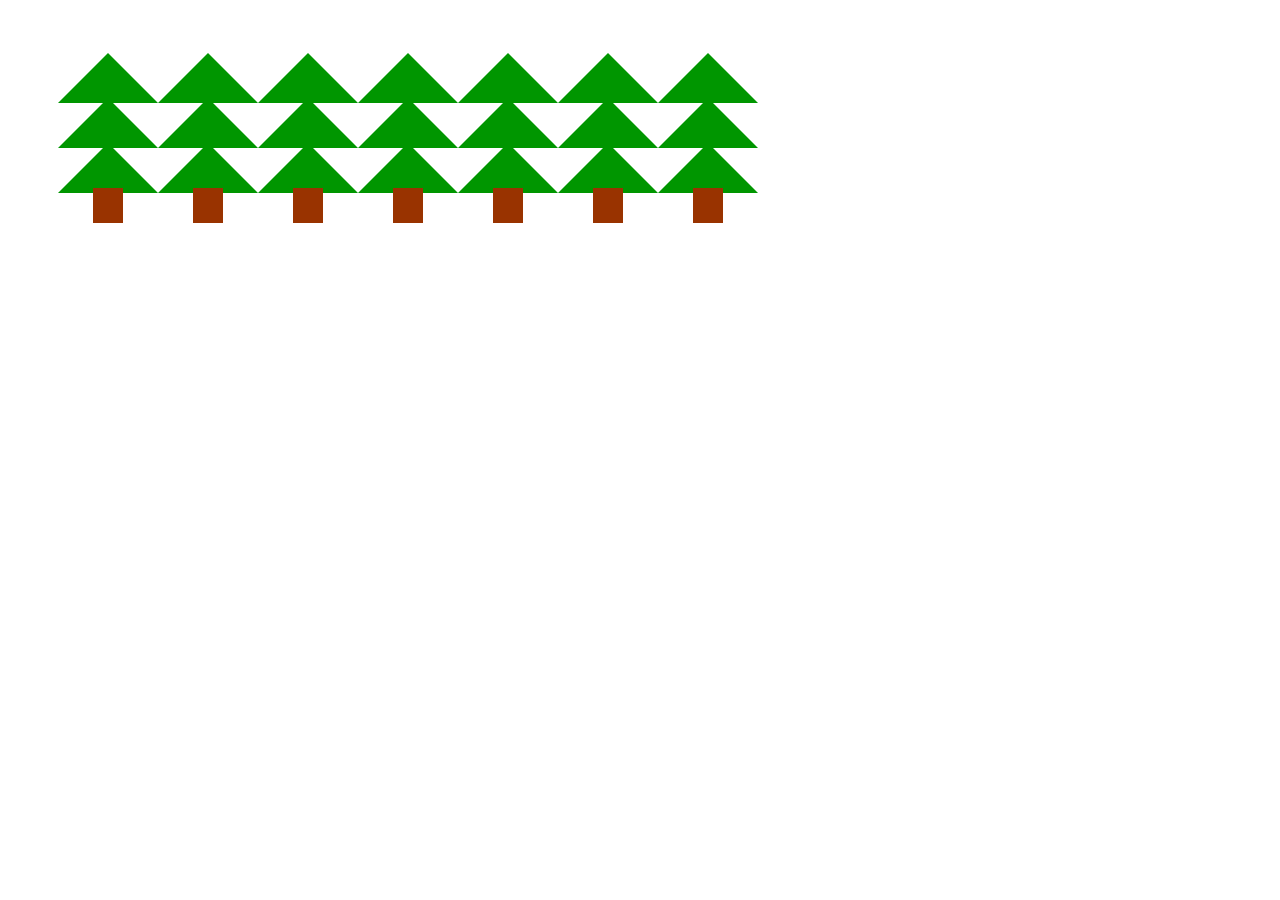
<file: 07.04/index.html>
<!DOCTYPE html>
<html lang="en">
<head>
  <meta charset="UTF-8">
  <meta http-equiv="X-UA-Compatible" content="IE=edge">
  <meta name="viewport" content="width=device-width, initial-scale=1.0">
  <title>Document</title>
</head>
<body>
<canvas id="canvas"></canvas>
<script>
  const canvas = document.querySelector('#canvas');
  canvas.width=800;
  canvas.height=800;
  let ctx = canvas.getContext('2d');

function triangle(x,y){
  ctx.fillStyle='rgb(0,150,0)';
  ctx.beginPath();
  ctx.moveTo(x,y);
  ctx.lineTo(x+50,y+50);
  ctx.lineTo(x-50,y+50);
  ctx.fill();
}
function tree(x){
  let height = 4;
  for( let y=1; y<=3 ; y++){
    triangle(x,y*45);
    ctx.beginPath();
    ctx.fillStyle='rgb(153, 51, 0)';
    ctx.fillRect(x-15, 45*4, 30, 35);
    ctx.stroke();
    ctx.fill();
    
  }
  
}
function draw(){
  for( let x=1; x<=7 ; x++){
    tree(100*x);
  }
}
draw();

function stump(){
  for( let y=1; y<=7 ; y++){
  ctx.rect(80, 190, 35, 45);
    ctx.stroke();
    ctx.fill();
}
}

function mushroom(x,y){
  ctx.beginPath();
  ctx.fillRect();
  ctx.fill();
}








</script>
</body>
</html>
</file>
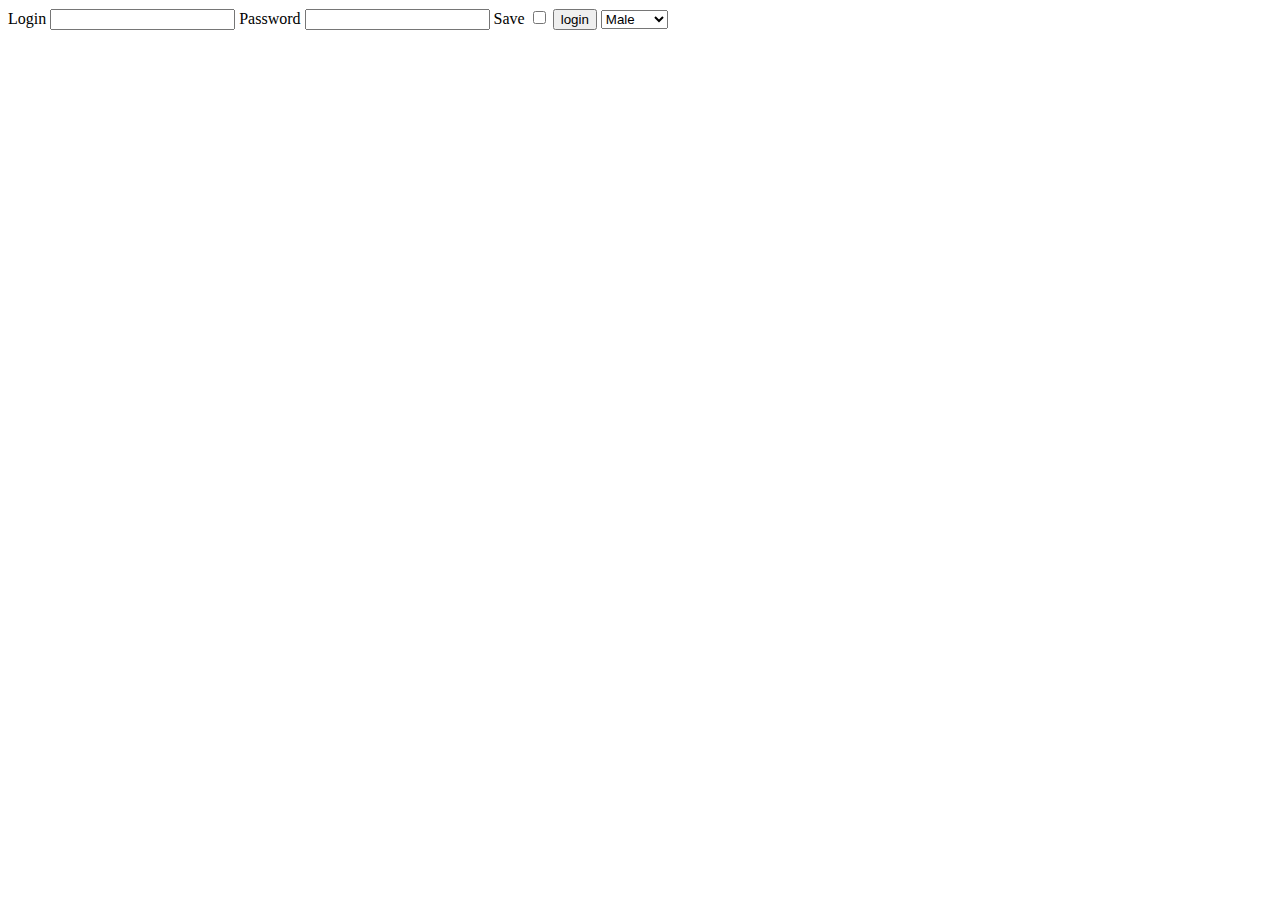
<file: 10.03/index.html>
<!doctype html>
<html lang="en">

<head>
    <title>Document</title>
    <style>
        .valid{
           border: 1px solid green ;
               }
        .invalid{
            border: 1px solid red ;
        }
    </style>

</head>


<body>
    <form action="http://192.168.0.200:3000/form" method="post">
    <label for="login">Login</label>
    <input type="text" name="login" id="login">
    <label for="password">Password</label>
    <input type="password" name="password" id="password">
    <label for="remember">Save</label>
    <input type="checkbox" name="remember" id="remember">
    <input type="submit" value="login">
    <select name="gender" id="gender">
    <option value="1">Male</option>
    <option value="0">Female</option>
</select>

 
    <ul>

    </ul>
</form>
    <script>

const form = document.forms[0];
const errors=[];
function showErrors(){
    const ul = document.body.querySelector('ul');
    ul.innerHTML='';
    errors.forEach(error => {
        const li = document.createElement('li');
        li.textContent = error;
        ul.append(li);
    })
    errors.length = 0;
}
form.addEventListener('submit' , (event) => {
    event.preventDefault()
})
console.log(form);
form.elements.login.addEventListener('input', function(){
    if(this.value.length<5){
        this.classList.remove('valid');
        this.classList.add('invalid');
    }else{
        this.classList.remove('invalid');
        this.classList.add('valid');
    }
})


// const login=form.elements.login.value;
// if(login.length < 5 ){
//   errors.push('Длина логина дб больше 5 символов')
// }
// const password=form.elements.password.value;
// if(password.length < 5 ){
//   errors.push('Длина пароля дб больше 5 символов!!!')
// }
// const remember = form.elements.remember.checked;
// if(!remember){    
//   errors.push('EEEEError!!!!!');
// }
// const gender = form.elements.gender.value;
// if (gender==0) { // if (gender==='0')
// errors.push('Женский???');
// }







//console.log(login,password,remember,gender);
//console.log(gender.options);

// showErrors()

    </script>

</body>

</html>
</file>
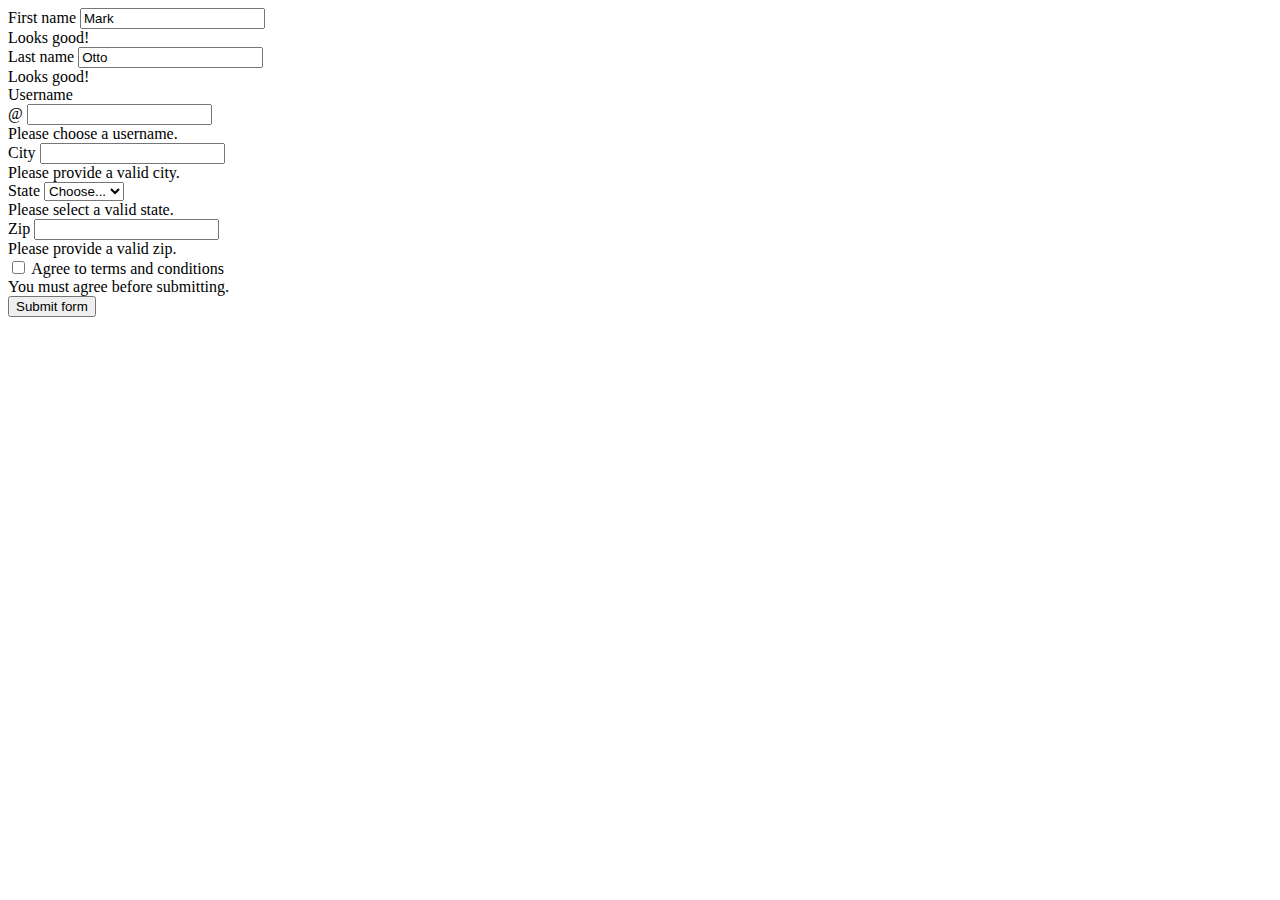
<file: 15.03/index.html>
<!doctype html>
<html lang="en">
  <head>
    <meta charset="utf-8">
    <meta name="viewport" content="width=device-width, initial-scale=1">
    <link href="https://cdn.jsdelivr.net/npm/bootstrap@5.1.3/dist/css/bootstrap.min.css" rel="stylesheet" integrity="sha384-1BmE4kWBq78iYhFldvKuhfTAU6auU8tT94WrHftjDbrCEXSU1oBoqyl2QvZ6jIW3" crossorigin="anonymous">
  </head>
  <body>

    <form class="row g-3 needs-validation" novalidate>
        <div class="col-md-4">
          <label for="validationCustom01" class="form-label">First name</label>
          <input type="text" class="form-control" id="validationCustom01" value="Mark" required>
          <div class="valid-feedback">
            Looks good!
          </div>
        </div>
        <div class="col-md-4">
          <label for="validationCustom02" class="form-label">Last name</label>
          <input type="text" class="form-control" id="validationCustom02" value="Otto" required>
          <div class="valid-feedback">
            Looks good!
          </div>
        </div>
        <div class="col-md-4">
          <label for="validationCustomUsername" class="form-label">Username</label>
          <div class="input-group has-validation">
            <span class="input-group-text" id="inputGroupPrepend">@</span>
            <input type="text" class="form-control" id="validationCustomUsername" aria-describedby="inputGroupPrepend" required>
            <div class="invalid-feedback">
              Please choose a username.
            </div>
          </div>
        </div>
        <div class="col-md-6">
          <label for="validationCustom03" class="form-label">City</label>
          <input type="text" class="form-control" id="validationCustom03" required>
          <div class="invalid-feedback">
            Please provide a valid city.
          </div>
        </div>
        <div class="col-md-3">
          <label for="validationCustom04" class="form-label">State</label>
          <select class="form-select" id="validationCustom04" required>
            <option selected disabled value="">Choose...</option>
            <option>1</option>
            <option>2</option>
            <option>3</option>
            <option>4</option>
          </select>
          <div class="invalid-feedback">
            Please select a valid state.
          </div>
        </div>
        <div class="col-md-3">
          <label for="validationCustom05" class="form-label">Zip</label>
          <input type="text" class="form-control" id="validationCustom05" required>
          <div class="invalid-feedback">
            Please provide a valid zip.
          </div>
        </div>
        <div class="col-12">
          <div class="form-check">
            <input class="form-check-input" type="checkbox" value="" id="invalidCheck" required>
            <label class="form-check-label" for="invalidCheck">
              Agree to terms and conditions
            </label>
            <div class="invalid-feedback">
              You must agree before submitting.
            </div>
          </div>
        </div>
        <div class="col-12">
          <button class="btn btn-primary" type="submit">Submit form</button>
        </div>
      </form>

    <script src="https://cdn.jsdelivr.net/npm/bootstrap@5.1.3/dist/js/bootstrap.bundle.min.js" integrity="sha384-ka7Sk0Gln4gmtz2MlQnikT1wXgYsOg+OMhuP+IlRH9sENBO0LRn5q+8nbTov4+1p" crossorigin="anonymous"></script>
   <script src="js/main.js"></script>
 
  </body>
</html>
</file>
